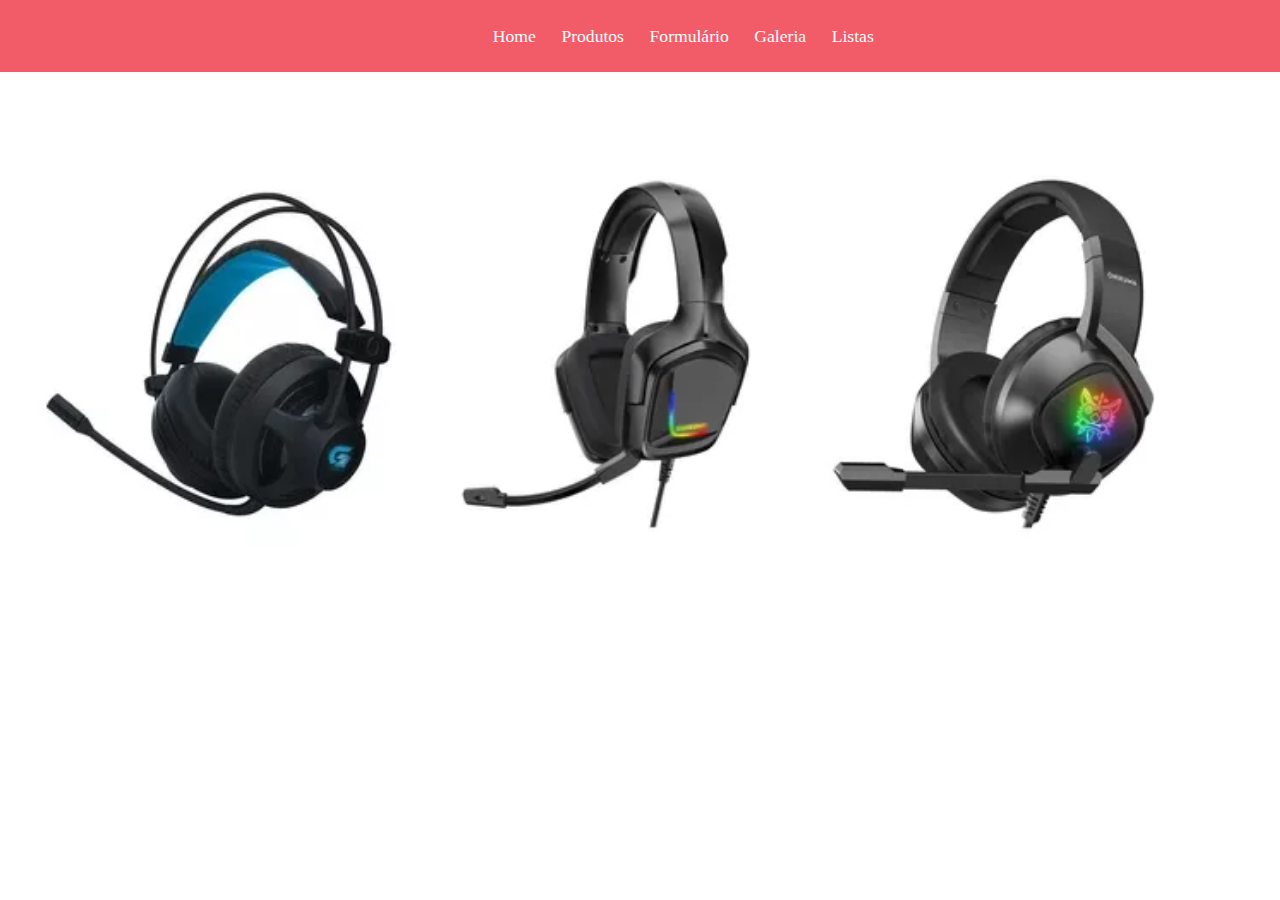
<file: html/galeria.html>
<html>
    <head>
        <link rel="stylesheet" href="../css/galeria.css">
        <title>Galeria</title>
    </head>

    <body>
        <header>
            <nav>
                <span>
                    <a href="">
                        Home
                    </a>
                </span>
                <span>
                    <a href="../index.html#produtos">
                        Produtos
                    </a>
                </span>
                <span>
                    <a href="../index.html#formulario">
                        Formulário
                    </a>
                </span>
                <span>
                    <a href="./galeria.html">
                        Galeria
                    </a>
                </span>
                <span>
                    <a href="./listas.html">
                        Listas
                    </a>
                </span>
            </nav>
        </header>

        <main class="main-container">
            <div class="main-content">
                <div class="galeria">
                    <img src="../assets/images/produto1.webp" alt="Imagem 1" />
                    <img src="../assets/images/produto2.webp" alt="Imagem 2" />
                    <img src="../assets/images/produto3.webp" alt="Imagem 3" />
                </div>
            </div>
        </main>
    </body>
</html>
</file>
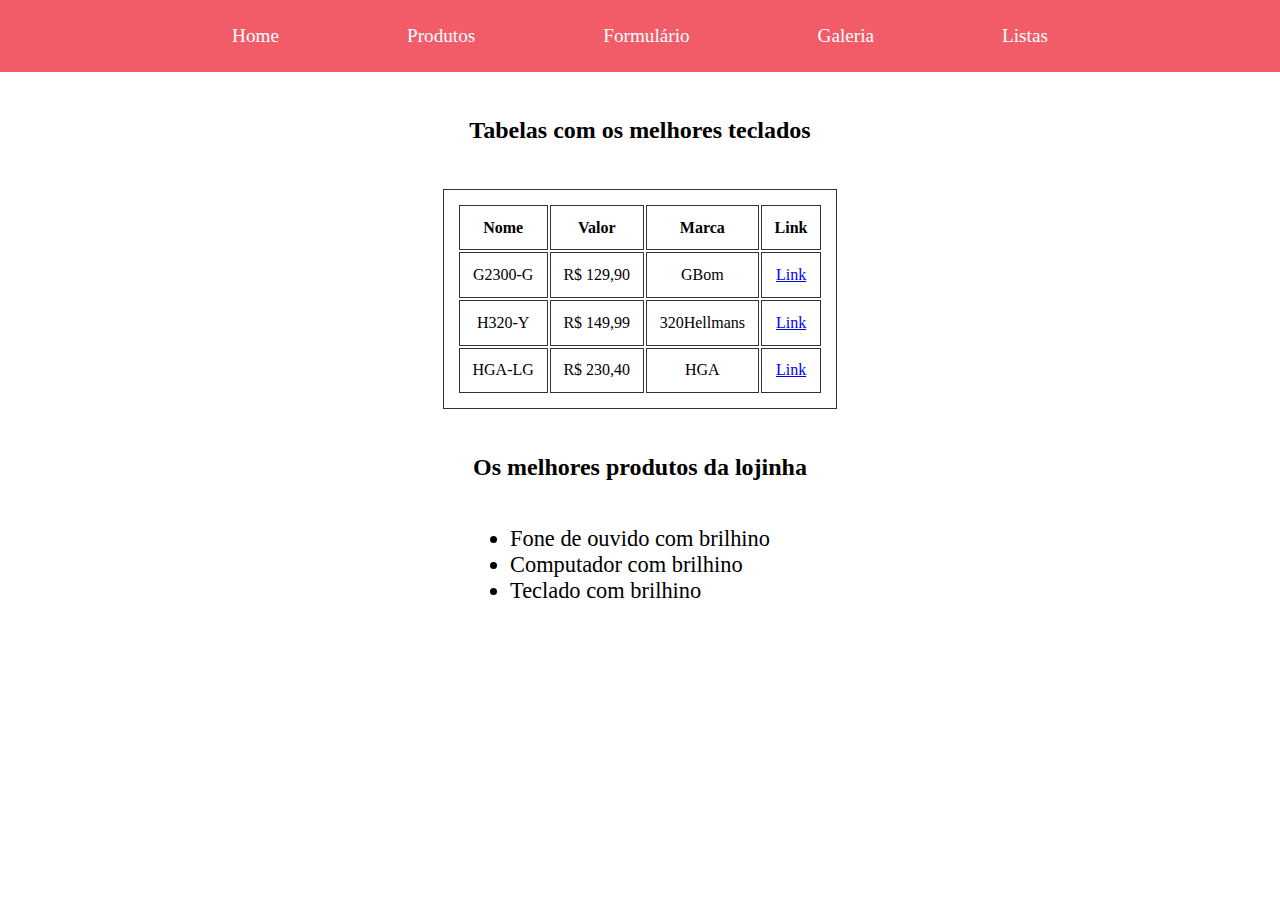
<file: html/listas.html>
<html>

<head>
    <title>Listas</title>
    <link rel="stylesheet" href="../css/listas.css">
</head>

<body>
    <header>
        <nav>
            <span>
                <a href="../index.html">Home</a>
            </span>
            <span>
                <a href="../index.html#produtos">Produtos</a>
            </span>
            <span>
                <a href="../index.html#formulario">Formulário</a>
            </span>
            <span>
                <a href="./galeria.html">Galeria</a>
            </span>
            <span>
                <a href="./listas.html">Listas</a>
            </span>
        </nav>
    </header>

    <main class="main-container">
        <div class="main-content">

            <h2 id="titulo-1">Tabelas com os melhores teclados</h2>

            <table>
                <tr>
                    <th>Nome</th>
                    <th>Valor</th>
                    <th>Marca</th>
                    <th>Link</th>
                </tr>

                <tr>
                    <td>G2300-G</td>
                    <td>R$ 129,90</td>
                    <td>GBom</td>
                    <td><a href="https://www.amazon.com.br/Teclado-Mec%C3%A2nico-Multim%C3%ADdia-Anti-ghosting-Notebook/dp/B08TRSLVLK/ref=asc_df_B08TRSLVLK/?tag=googleshopp00-20&linkCode=df0&hvadid=379707456874&hvpos=&hvnetw=g&hvrand=5637745740925232106&hvpone=&hvptwo=&hvqmt=&hvdev=c&hvdvcmdl=&hvlocint=&hvlocphy=1001713&hvtargid=pla-1269629380079&psc=1">Link</a></td>
                </tr>

                <tr>
                    <td>H320-Y</td>
                    <td>R$ 149,99</td>
                    <td>320Hellmans</td>
                    <td><a href="https://www.amazon.com.br/Teclado-Mec%C3%A2nico-Multim%C3%ADdia-Anti-ghosting-Notebook/dp/B08TRSLVLK/ref=asc_df_B08TRSLVLK/?tag=googleshopp00-20&linkCode=df0&hvadid=379707456874&hvpos=&hvnetw=g&hvrand=5637745740925232106&hvpone=&hvptwo=&hvqmt=&hvdev=c&hvdvcmdl=&hvlocint=&hvlocphy=1001713&hvtargid=pla-1269629380079&psc=1">Link</a></td>
                </tr>

                <tr>
                    <td>HGA-LG</td>
                    <td>R$ 230,40</td>
                    <td>HGA</td>
                    <td><a href="https://www.amazon.com.br/Teclado-Mec%C3%A2nico-Multim%C3%ADdia-Anti-ghosting-Notebook/dp/B08TRSLVLK/ref=asc_df_B08TRSLVLK/?tag=googleshopp00-20&linkCode=df0&hvadid=379707456874&hvpos=&hvnetw=g&hvrand=5637745740925232106&hvpone=&hvptwo=&hvqmt=&hvdev=c&hvdvcmdl=&hvlocint=&hvlocphy=1001713&hvtargid=pla-1269629380079&psc=1">Link</a></td>
                </tr>
            </table>

            <h2  id="titulo-2">Os melhores produtos da lojinha</h2>

            <ul>
                <li>Fone de ouvido com brilhino</li>
                <li>Computador com brilhino</li>
                <li>Teclado com brilhino</li>
            </ul>
        </div>
    </main>
</body>

</html>
</file>
<file: css/galeria.css>
* {
    margin: 0;
    padding: 0;
}

header {
    background-color: #F25C69;
    height: 8vh;

    display: flex;
    justify-content: center;
    align-items: center;
}

header nav {
    height: 5vh;
    width: 25vw;

    display: flex;
    justify-content: space-around;
    align-items: center;
}

header nav a {
    text-decoration: none;
    color: #fff;
    font-size: 1.1rem;

    padding: 0 1vw 0 1vw;
}

main.main-container {
    width: 100vw;
    height: 92vh;

    background: #fff;
}

div.main-content {
    width: auto;
    height: auto;

    display: flex;
    justify-content: center;
}

div.galeria {
    margin-top: 10vh;
    width: 96vw
}

div.galeria img {
    width: 30vw;
    margin: 0 1vw 0 1vw 0;
}
</file>
<file: css/listas.css>
* { 
    margin: 0;
    padding: 0;
}

header {
    height: 8vh;
    background-color: #F25C69;

    display: flex;
    align-items: center;
    justify-content: center;
}

header nav {
    width: auto;
    height: auto;

    padding: 0 5vw 0 5vw;

    display: flex;
    justify-content: space-around;
}

header nav span {
    padding: 0 5vw 0 5vw;
}

span a {
    font-size: 1.2rem;
    color: #fff;
    text-decoration: none;
}

main.main-container {
    width: 100%;
    height: 92vh;
}

.main-content {
    width: 100%;
    height: 100%;

    display: flex;
    align-items: center;
    justify-content: flex-start;

    flex-direction: column;
}

#titulo-1 {
    padding-top: 5vh;
    padding-bottom: 5vh;
} 

#titulo-2 {
    padding-top: 5vh;
    padding-bottom: 5vh;
} 

ul li{
    font-size: 1.4rem;
}

table, th, td {
    border: 1px solid #333;
    height: auto;
    width: auto;
    text-align: center;
    padding: 1vw
}
</file>
